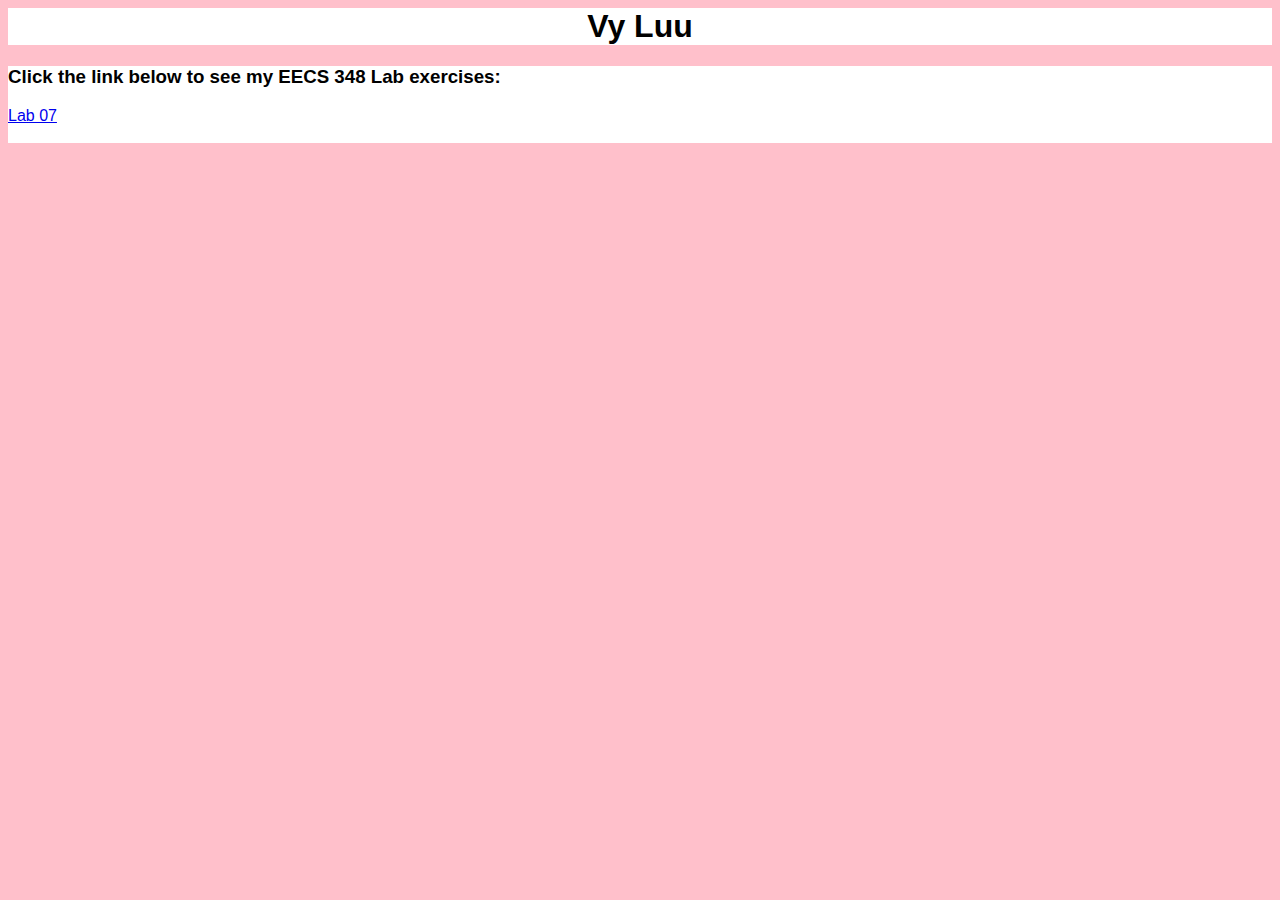
<file: index.html>
<html>

<head>

<title>Main Page</title>

</head>

<body style="font-family:'Gill Sans', 'Gill Sans MT', Calibri, 'Trebuchet MS', sans-serif; background-color:pink"> 
	
	<h1 style="text-align: center; background-color: #ffffff">Vy Luu</h1>
<div  style="background-color:#ffffff" >
    <h3>Click the link below to see my EECS 348 Lab exercises:</h3>
    <a href="EECS_348/Lab_07/index.html">Lab 07</a> <br><br>


</div>
</body>

</html>
</file>
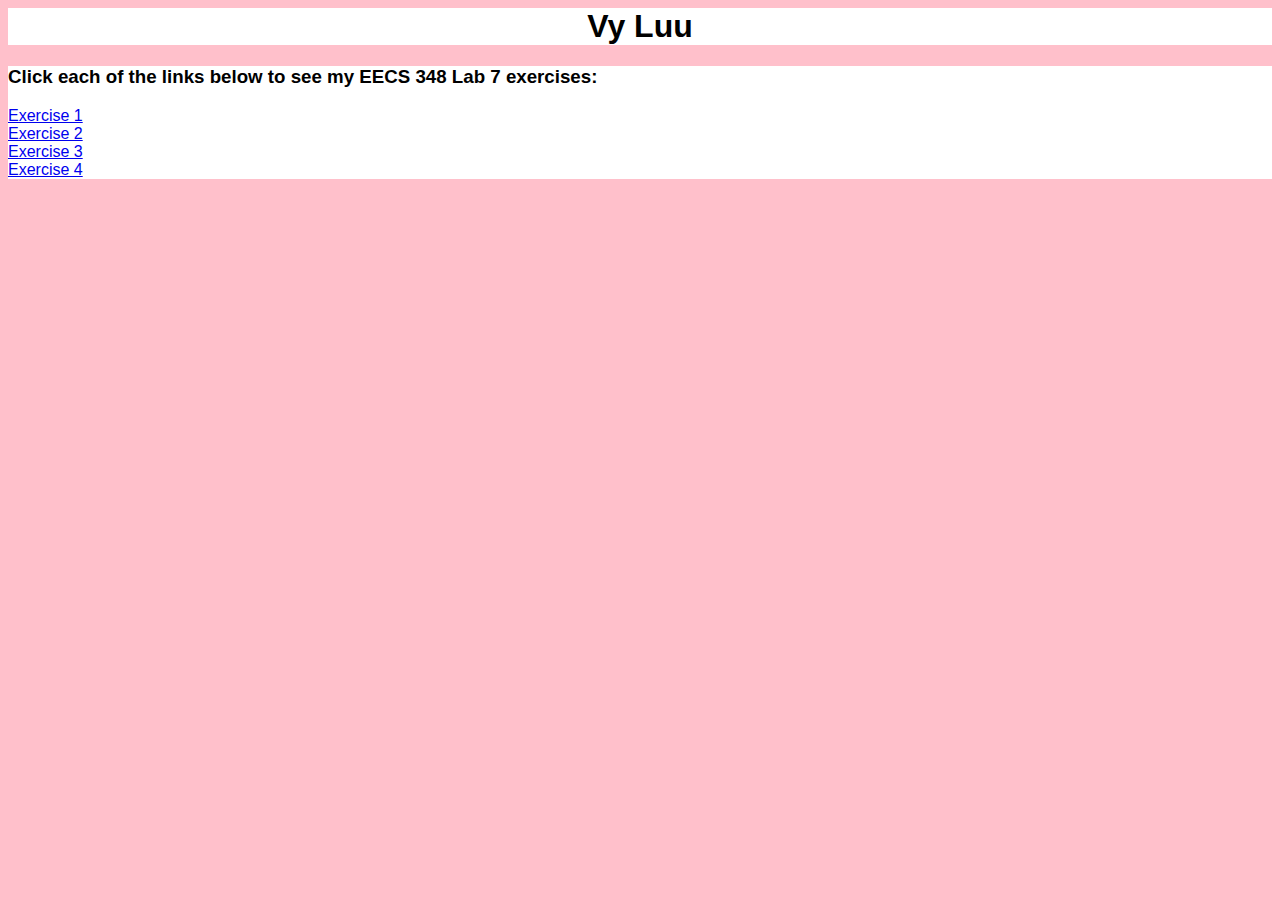
<file: EECS_348/Lab_07/index.html>
<html>

<head>

<title>Lab07</title>

</head>

<body style="font-family:'Gill Sans', 'Gill Sans MT', Calibri, 'Trebuchet MS', sans-serif; background-color:pink"> 
	
	<h1 style="text-align: center; background-color: #ffffff">Vy Luu</h1>
<div  style="background-color:#ffffff" >
    <h3>Click each of the links below to see my EECS 348 Lab 7 exercises:</h3>
    <a href="Exercise1.html">Exercise 1</a> <br>
    <a href="Exercise2.html">Exercise 2</a> <br>
    <a href="Exercise3.html">Exercise 3</a> <br>
    <a href="Exercise4.html">Exercise 4</a> <br>
</div>
</body>

</html>
</file>
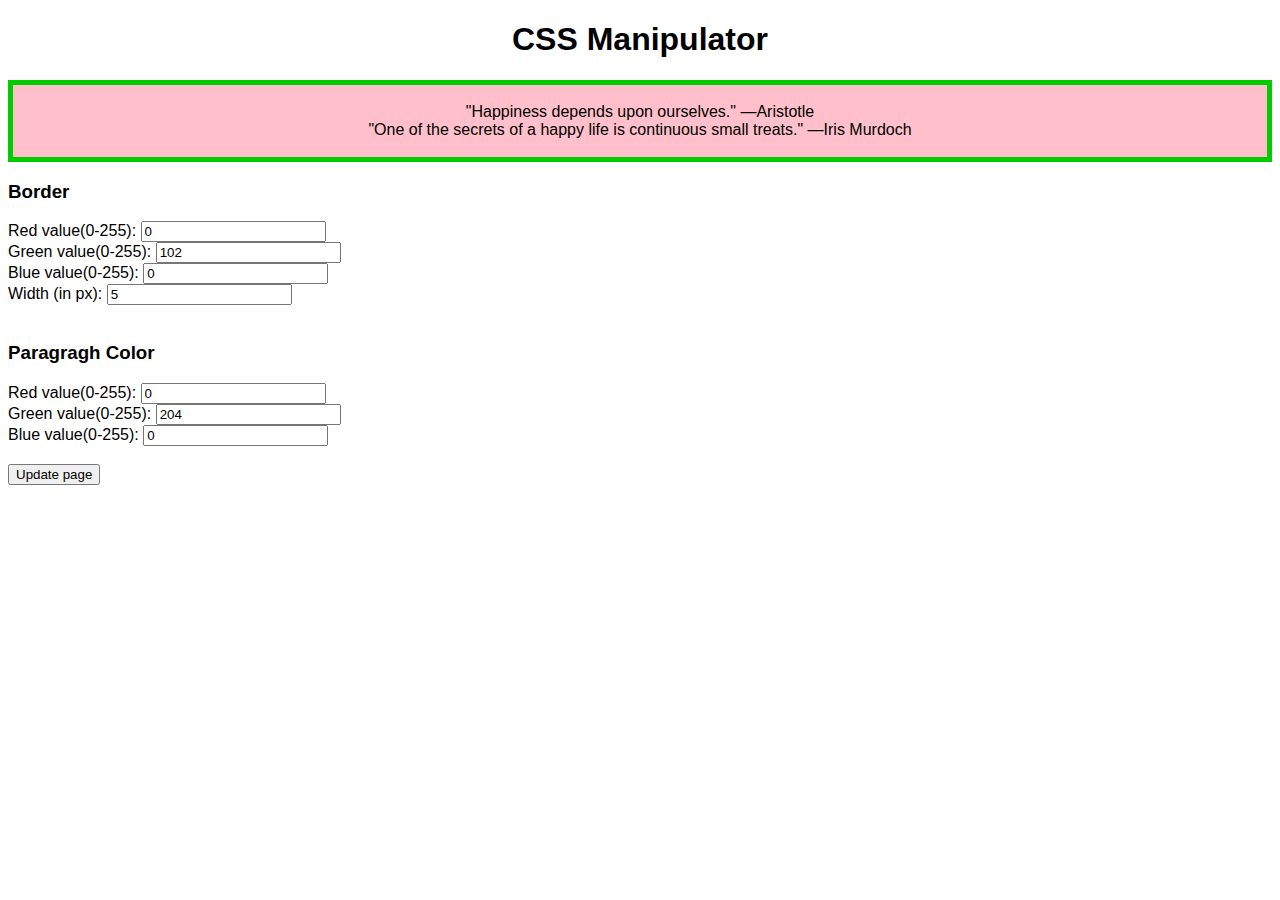
<file: EECS_348/Lab_07/Exercise2.html>
<!DOCTYPE html>
<html>
    <head>
        <title>Exercise 2</title>
        <link href="Exercise2.css" rel="stylesheet" type="text/css">
    </head>

    <body>
        <h1 align="center">CSS Manipulator</h1>
        
        <div>
            <p class="blurb" id="paragraph"><br>"Happiness depends upon ourselves." —Aristotle
<br>
                "One of the secrets of a happy life is continuous small treats." —Iris Murdoch
<br>
                <br>
                </p>
        </div>

        <div>
            <h3>Border</h3>
            <label for="border_red">Red value(0-255): </label>
            <input type="text" id="border_red" value="0"> <br>
            <label for="border_green">Green value(0-255): </label>
            <input type="text" id="border_green" value="102"> <br>
            <label for="border_blue">Blue value(0-255): </label>
            <input type="text" id="border_blue" value="0"> <br>
            <label for="border_width">Width (in px): </label>
            <input type="text" id="border_width" value="5"> <br>
        </div>
        <br>
        <div>
            <h3>Paragragh Color</h3>
            <label for="bg_red">Red value(0-255): </label>
            <input type="text" id="bg_red" value="0"> <br>
            <label for="bg_green">Green value(0-255): </label>
            <input type="text" id="bg_green" value="204"> <br>
            <label for="bg_blue">Blue value(0-255): </label>
            <input type="text" id="bg_blue" value="0"> <br>
        </div>
        <br>
        <button id="update" onclick="update()">Update page</button>

    </body>

    <script> 
var paragraph = document.getElementById("paragraph");

var border_red = document.getElementById("border_red");
var border_green = document.getElementById("border_green");
var border_blue = document.getElementById("border_blue");
var border_width = document.getElementById("border_width");

var bg_red = document.getElementById("bg_red");
var bg_green = document.getElementById("bg_green");
var bg_blue = document.getElementById("bg_blue");

function update() {
/*
    if(bg_red.value>=0 && bg_red.value<=255 && bg_green.value<=255 && bg_green.value>=0  && bg_blue.value>=0 && bg_blue.value<=255) {
        
        paragraph.style.color = "rgb("+bg_red.value+", "+bg_green.value+", "bg_blue.value+")";
    }*/
    if(border_red.value>255 || border_red.value<0 || border_green.value>255 || border_green.value<0 || border_blue.value>255 || border_blue.value<0 || bg_red.value>255 || bg_red.value<0 || bg_green.value>255 ||bg_green.value<0 || bg_blue.value>255 || bg_blue.value<0) {
        alert("Color codes must be between 0 & 255.")
    	paragraph.style.backgroundColor = "rgb(255,192,203)"
	}
    else {
        paragraph.style.color ="rgb("+bg_red.value+", "+bg_green.value+", "+bg_blue.value+")";
        paragraph.style.border = border_width.value + "px solid rgb(" + border_red.value + ", " + border_green.value + ", " + border_blue.value + ")";
    } 
} </script>

</html>
</file>
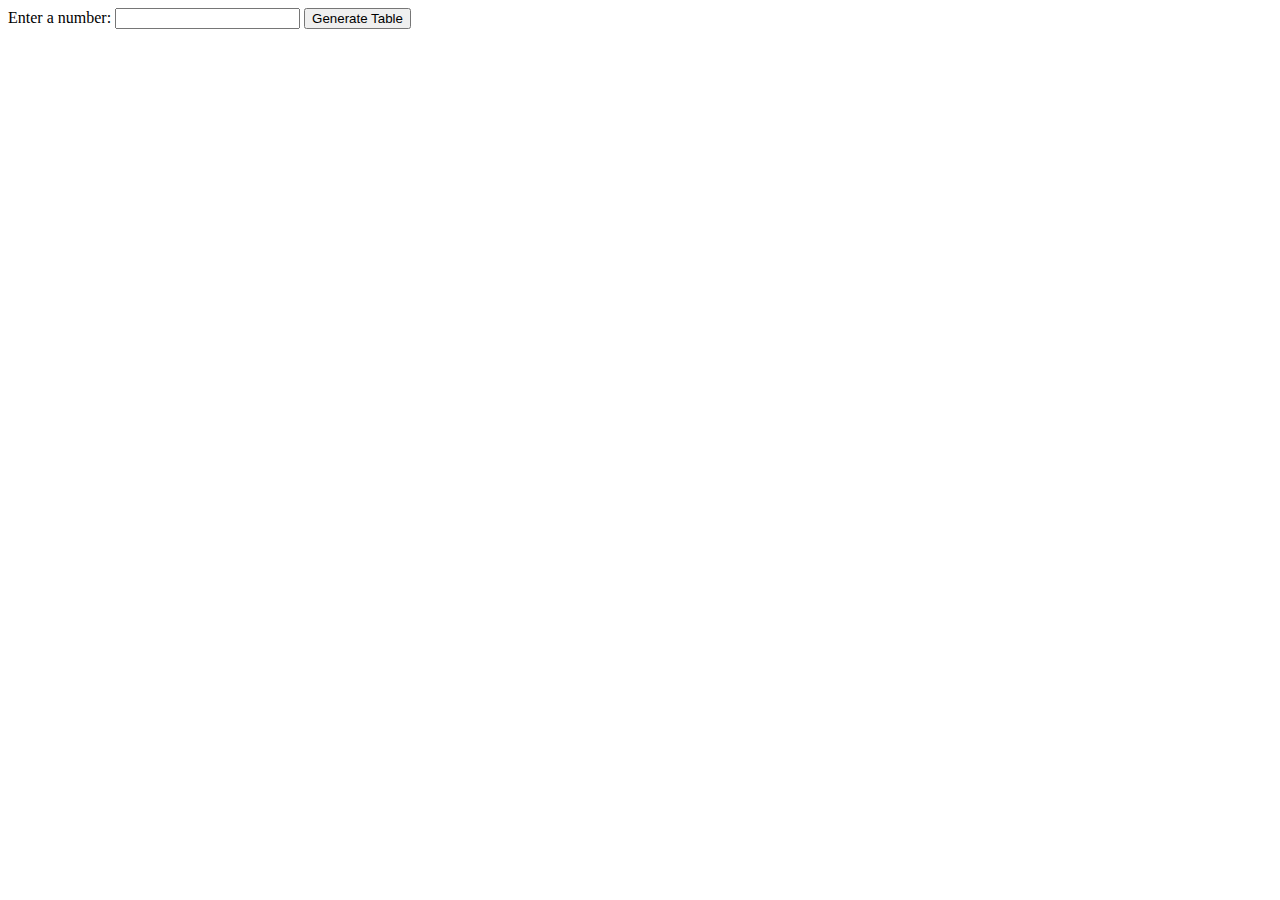
<file: EECS_348/Lab_07/Exercise4.html>
<!DOCTYPE html>
<html>
<head>
        <title>Multiplication Table</title>
</head>
<body>
        <form method="post" action="Exercise4.php">
                <label for="num">Enter a number:</label>
                <input type="number" id="num" name="num" required>
                <button type="submit">Generate Table</button>
        </form>
</body>
</html>
</file>
<file: EECS_348/Lab_07/Exercise2.css>
body {
    font-family: Arial, sans-serif;
}

.blurb {
    background-color: rgb(255,192,203);
    border: 5px solid rgb(0, 204, 0);
    text-align: center;
    color: black;
}
</file>
